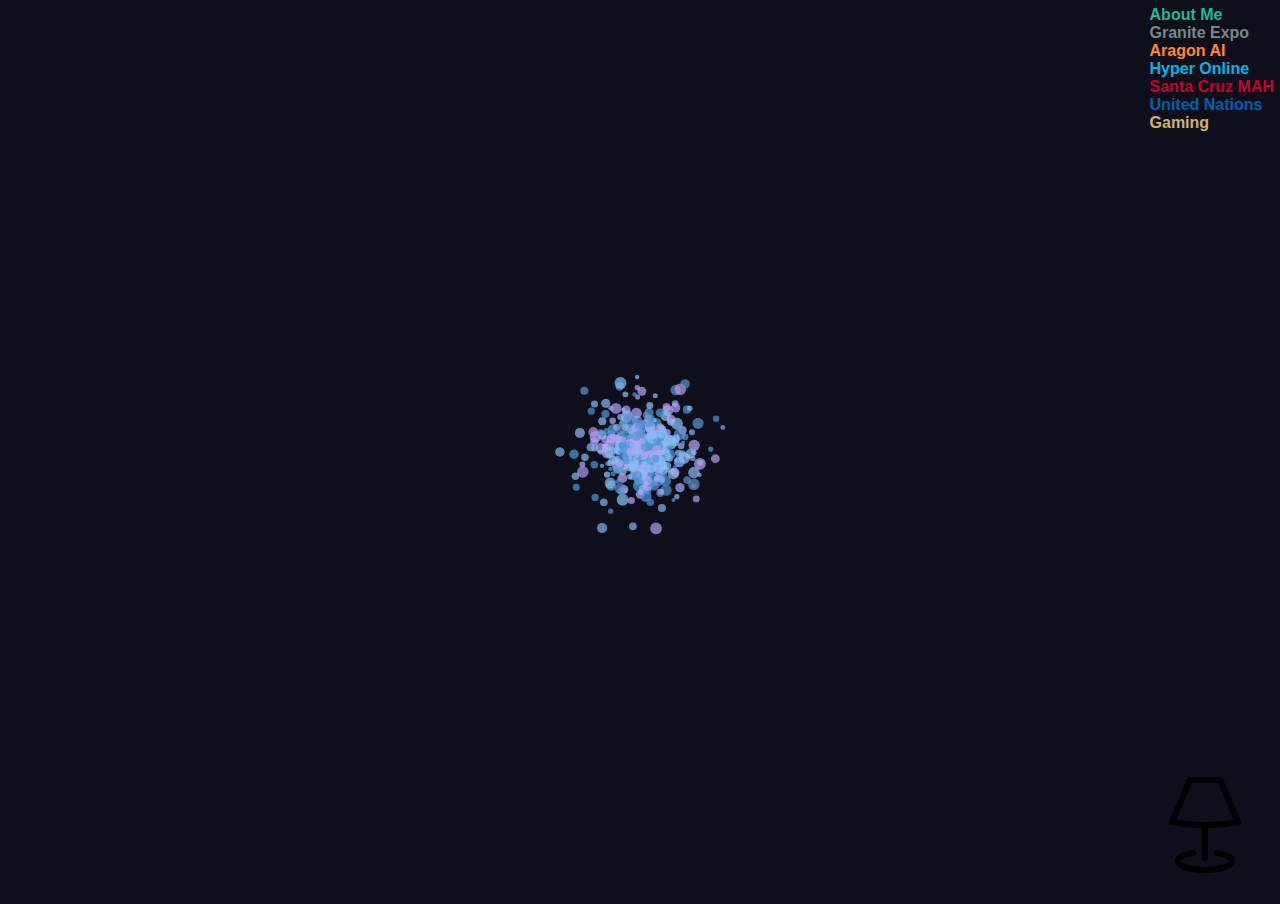
<file: index.html>
<!DOCTYPE html>
<html lang="en" >
<link rel="stylesheet" type="text/css" href="style.css" id="light-mode">
  <meta charset="UTF-8">
  
  <title>Alvin Zhang</title>
  <link rel="stylesheet" href="./style.css">
  
  <body>
    <button id="dark-mode-btn" class="darkbtn">
    <svg xmlns="http://www.w3.org/2000/svg" width="96" height="96" class="bi bi-lamp" viewBox="0 0 16 16">
      <path fill-rule="evenodd" d="M5.04.303A.5.5 0 0 1 5.5 0h5c.2 0 .38.12.46.303l3 7a.5.5 0 0 1-.363.687h-.002c-.15.03-.3.056-.45.081a32.731 32.731 0 0 1-4.645.425V13.5a.5.5 0 1 1-1 0V8.495a32.753 32.753 0 0 1-4.645-.425c-.15-.025-.3-.05-.45-.08h-.003a.5.5 0 0 1-.362-.688l3-7ZM3.21 7.116A31.27 31.27 0 0 0 8 7.5a31.27 31.27 0 0 0 4.791-.384L10.171 1H5.83L3.209 7.116Z"/>
      <path d="M6.493 12.574a.5.5 0 0 1-.411.575c-.712.118-1.28.295-1.655.493a1.319 1.319 0 0 0-.37.265.301.301 0 0 0-.052.075l-.001.004-.004.01V14l.002.008a.147.147 0 0 0 .016.033.62.62 0 0 0 .145.15c.165.13.435.27.813.395.751.25 1.82.414 3.024.414s2.273-.163 3.024-.414c.378-.126.648-.265.813-.395a.62.62 0 0 0 .146-.15.148.148 0 0 0 .015-.033L12 14v-.004a.301.301 0 0 0-.057-.09 1.318 1.318 0 0 0-.37-.264c-.376-.198-.943-.375-1.655-.493a.5.5 0 1 1 .164-.986c.77.127 1.452.328 1.957.594C12.5 13 13 13.4 13 14c0 .426-.26.752-.544.977-.29.228-.68.413-1.116.558-.878.293-2.059.465-3.34.465-1.281 0-2.462-.172-3.34-.465-.436-.145-.826-.33-1.116-.558C3.26 14.752 3 14.426 3 14c0-.599.5-1 .961-1.243.505-.266 1.187-.467 1.957-.594a.5.5 0 0 1 .575.411Z"/>
    </svg>
   </button>

 
    <div class = "box">
    
      <a href = "./aboutme" target="_self" class = "text-mail-500">About Me</a><br>
    <a href ="./granitexpo" target="_self" class="text-gray-400">Granite Expo</a><br>
    <a href="./aragonai" target="_self" class="text-orange-400">Aragon AI</a>       <br>
    <a href="./hyperonline" target="_self" class="text-blue-4000">Hyper Online</a>       <br>
    <a href = "./santacruzmah" target="_self" class="text-red-400">Santa Cruz MAH</a>     <br>
    <a href = "./unitednations" target="_self" class="text-blue-500">United Nations</a>  <br>
    <a href="./gaming" target="_self" class="text-yellow-400">Gaming</a> <br>
    <br>
    

</div>
    


    </body>



<canvas id="c"></canvas>

  <script  src="./script.js"></script>

</html>
</file>
<file: style.css>
.button {
  background:none;
  border: none;
  padding: 0;
  display: none;
  font-size: 300px;
  outline:none;
}

body {
  background: #0f0f1b;
  overflow-x: hidden;
  overflow-y: hidden;
  }

.darkbtn {
  color: #eef;
  }

body.dark-mode {
  background-color: #eef;
  color: #eef;
  }

.darkbtn.dark-mode{
  background-color: #eef;
  }

  .box.dark-mode{
    background-color: #eef;
    border: 1px solid#eef;
    }
.box1.dark-mode{
    background-color: #eef;
    border: 1px solid#eef;
    }
.box2.dark-mode{
    background-color: #eef;
    border: 1px solid#eef;
  }

  #dark-mode-btn{
    position: absolute;
    right:0;
    bottom:0;
    color:#0f0f1b;
    background-color: transparent;

    font-size: 0px;
    height:150px;
    width:150px;
    border:0;
}

* {
    padding: 0;
    margin: 0;
  }

  .box {
    font-family: 'Inter', sans-serif;
    position: absolute;
    top: 0;
    right: 0;
    background-color: #0f0f1b;
    border: 1px solid #0f0f1b;
    padding: 5px;
    }


  a.text-orange-400 {
      --tw-text-opacity: 1;
      color: #ff8836;
      font-weight: 700;
      text-decoration: none;
  }
  

a.text-gray-400 {
    --tw-text-opacity: 1;
    color: #76898a;
    font-weight: 700;
    text-decoration: none;
    }


a.text-yellow-400{
    --tw-text-opacity: 1;
    color: #d0b36c;
    font-weight: 700;
    text-decoration: none;
    }

a.text-blue-400{
    --tw-text-opacity: 1;
    color: #021a36;
    font-weight: 700;
    text-decoration: none;
    }

a.text-green-400{
    --tw-text-opacity: 1;
    color: #0b864b;
    font-weight: 700;
    text-decoration: none;
    }

a.text-blue-4000{
    --tw-text-opacity: 1;
    color: #00b5e2;
    font-weight: 700;
    text-decoration: none;
    }

a.text-blue-40000{
    --tw-text-opacity: 1;
    color: #03b1a9;
    font-weight: 700;
    text-decoration: none;
    }

a.text-blue-400000
    {
    --tw-text-opacity: 1;
    color: #03b1a9;
    font-weight: 700;
    text-decoration: none;
    }

    a.text-red-400
    {
    --tw-text-opacity: 1;
    color: #be062b;
    font-weight: 700;
    text-decoration: none;
    }

a.text-pink-400{
    --tw-text-opacity: 1;
    color: #ff0084;
    font-weight: 700;
    text-decoration: none;
    }

a.text-blue-500{
    --tw-text-opacity: 1;
    color: #005fac;
    font-weight: 700;
    text-decoration: none;
    }

a.text-country-roads{
    --tw-text-opacity: 1;
    color: 	#FF7F50;
    font-weight: 700;
    text-decoration: none;
    }


    a.text-mail-500{
      --tw-text-opacity:1;
      color:#25b697;
      font-weight: 700;
      text-decoration: none;
      }
</file>
